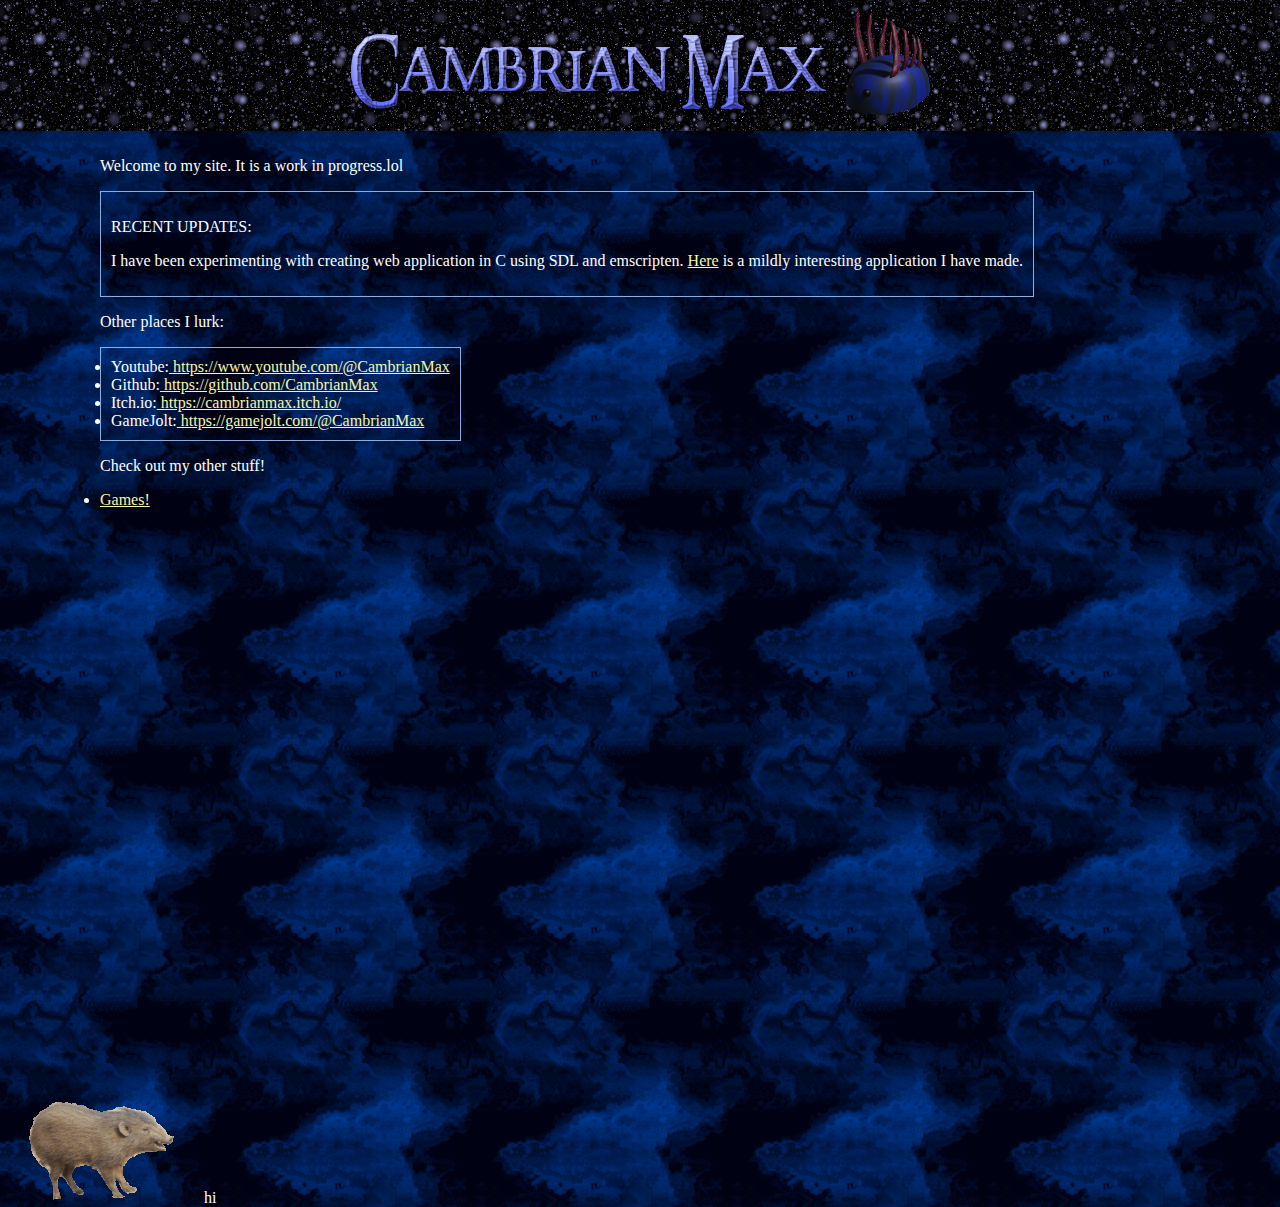
<file: index.html>
<!DOCTYPE html>
<html lang="en">


<head>
<title>Cambrian Max</title>
<link rel="icon" href="low_quailty_wiwaxia.ico" type="image/x-icon"/>
<link rel='stylesheet' type='text/css' href="style.css">
<meta charset="utf-8"/>

</head>

<body>

<div class="banner">
    <img src="cambrian_max.png" >
    <img src="low_quailty_wiwaxia.png">
</div>

<div class="content">
<p>Welcome to my site.  It is a work in progress.lol </p>
<p></p>
<div class="boxed-text">
<p>RECENT UPDATES: </p>
<p>I have been experimenting with creating web application in C using SDL and emscripten.  <a href="hog_demo/main.html"> Here</a> is a mildly interesting application I have made.</p>
</div>
<p></p>
<p>Other places I lurk:</p>
<div class="boxed-text">
<li>Youtube:<a href="https://www.youtube.com/@CambrianMax"> https://www.youtube.com/@CambrianMax</a> </li>
<li>Github:<a href="https://github.com/CambrianMax"> https://github.com/CambrianMax</a> </li>
<li>Itch.io:<a href="https://cambrianmax.itch.io/"> https://cambrianmax.itch.io/</a> </li>
<li>GameJolt:<a href="https://gamejolt.com/@CambrianMax"> https://gamejolt.com/@CambrianMax</a> </li>
</div>
<p>Check out my other stuff!</p>
<li><a href="games.html"> Games!</a> </li>
</div>
<p></p>
<!-- emscripten test 
<embed type="text/html" src="happy_hog/main.html" width="1600" height="800"> -->

<p></p>
<p></p>
<p></p>
<br></br>
<br></br>
<br></br>
<br></br>
<br></br>
<br></br>
<br></br>
<br></br>
<br></br>
<br></br>
<br></br>
<br></br>
<br></br>
<img src="happy_hog_2.gif"> hi
</body>
</html>
</file>
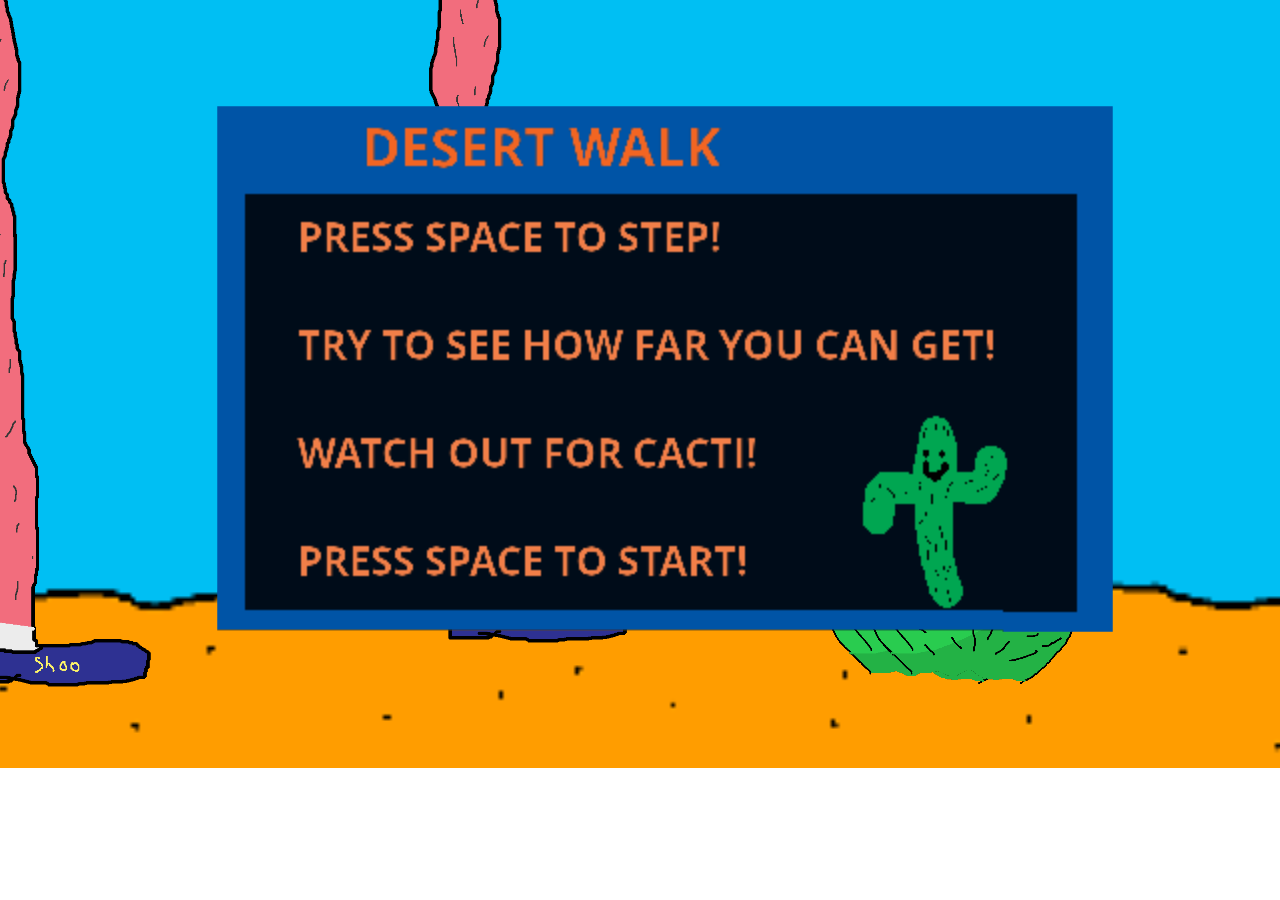
<file: cactus_game/index.html>
<!DOCTYPE html>
<html lang="en">
    <head>
        <!-- Generated by GameMaker:Studio http://www.yoyogames.com/gamemaker/studio -->
        <meta http-equiv="X-UA-Compatible" content="IE=edge" />
        <meta http-equiv="pragma" content="no-cache"/>
        <meta name="apple-mobile-web-app-capable" content="yes" />
        <meta name ="viewport" content="width=device-width, initial-scale=1.0, maximum-scale=1.0, user-scalable=0" />
        <meta name="apple-mobile-web-app-status-bar-style" content="black-translucent" />
        <meta charset="utf-8"/>

        <!-- Set the title bar of the page -->
        <title>Created with GameMaker Studio 2</title>

        <!-- Set the background colour of the document -->
        <style>
            body {
              background: #0;
              color:#cccccc;
              margin: 0px;
              padding: 0px;
              border: 0px;
            }
            canvas {
                      image-rendering: optimizeSpeed;
                      -webkit-interpolation-mode: nearest-neighbor;
                      -ms-touch-action: none;
                      margin: 0px;
                      padding: 0px;
                      border: 0px;
            }
            :-webkit-full-screen #canvas {
                 width: 100%;
                 height: 100%;
            }
            div.gm4html5_div_class
            {
              margin: 0px;
              padding: 0px;
              border: 0px;
            }
            /* START - Login Dialog Box */
            div.gm4html5_login
            {
                 padding: 20px;
                 position: absolute;
                 border: solid 2px #000000;
                 background-color: #404040;
                 color:#00ff00;
                 border-radius: 15px;
                 box-shadow: #101010 20px 20px 40px;
            }
            div.gm4html5_cancel_button
            {
                 float: right;
            }
            div.gm4html5_login_button
            {
                 float: left;
            }
            div.gm4html5_login_header
            {
                 text-align: center;
            }
            /* END - Login Dialog Box */
            :-webkit-full-screen {
               width: 100%;
               height: 100%;
            }
        </style>
    </head>

    <body>
        <div class="gm4html5_div_class" id="gm4html5_div_id">
            <!-- Create the canvas element the game draws to -->
            <canvas id="canvas" width="1366" height="768" >
                     <p>Your browser doesn't support HTML5 canvas.</p>
            </canvas>
        </div>

        <!-- Run the game code -->
        <script type="text/javascript" src="html5game/cactus_game.js?SHPZB=1959075522"></script>
        <script>window.onload = GameMaker_Init;</script>
    </body>
</html>
</file>
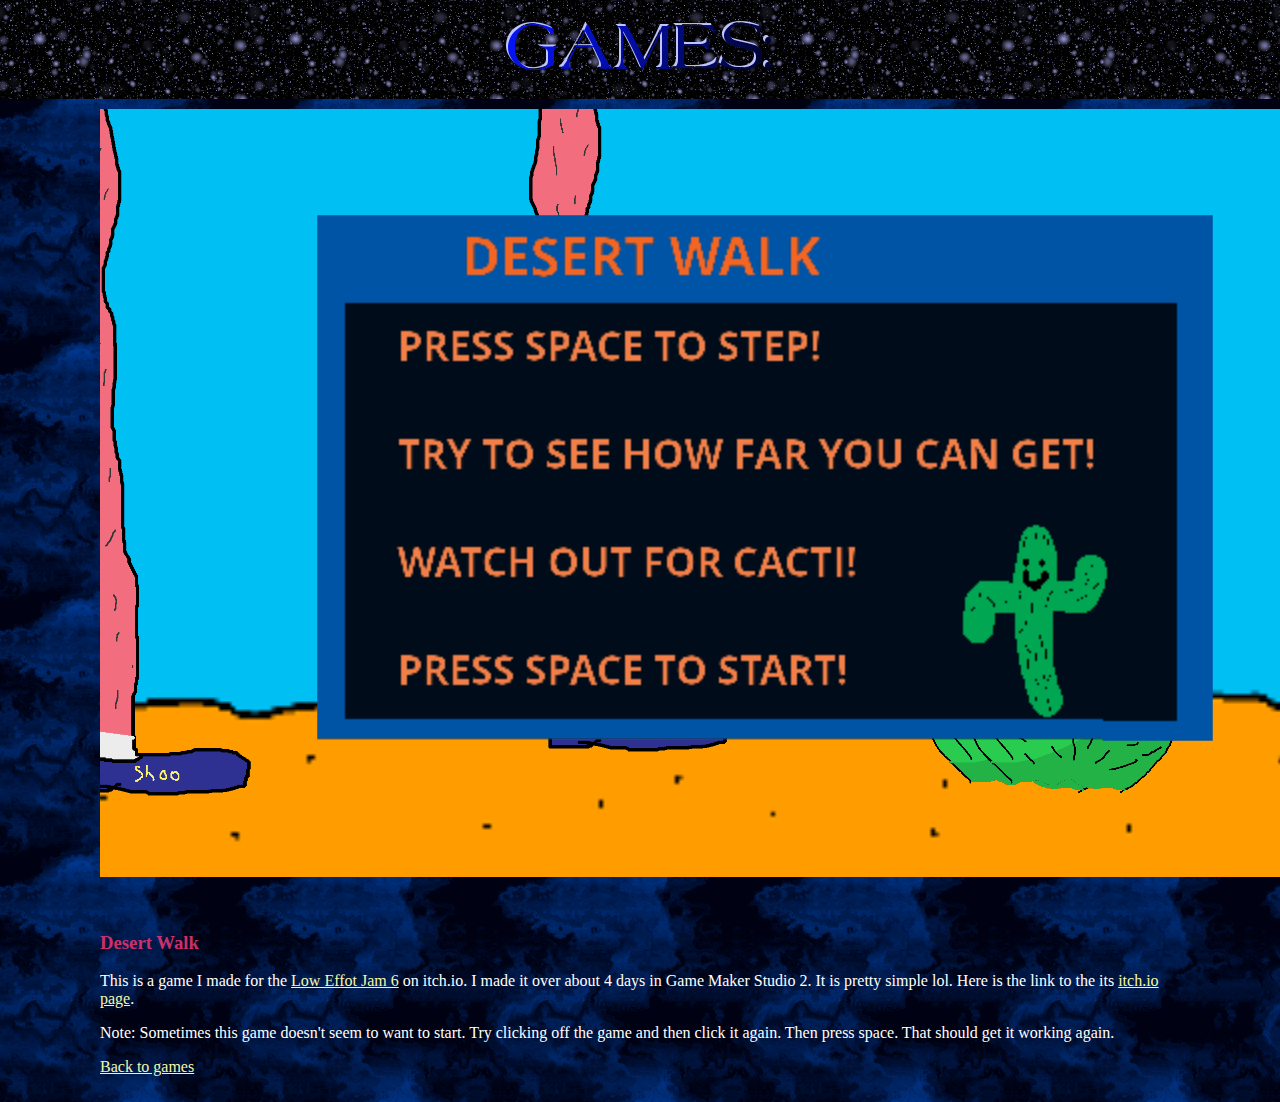
<file: desert_walk.html>
<!DOCTYPE html>
<html lang="en">

	<head>
		<title>Cambrian Max</title>
		<link rel="icon" href="low_quailty_wiwaxia.ico" type="image/x-icon"/>
		<link rel='stylesheet' type='text/css' href="style.css">
		<meta charset="utf-8" />


	</head>

	<body>

		<div class="banner">
			<img src="games.png">
		</div>
		
        
		<div class="content">

            <embed type="text/html" src="cactus_game/index.html" width="1600" height="800">
			<h3>Desert Walk</h3>


            <p>This is a game I made for the <a href="https://itch.io/jam/low-effort-jam-6">
                Low Effot Jam 6</a> on itch.io.  I made it over about 4 days in Game Maker Studio 2.  It is pretty simple lol. Here is the link to the its <a href="https://gun-goose.itch.io/desert-walk">
                    itch.io page</a>.</p>

            <p>Note: Sometimes this game doesn't seem to want to start.  Try clicking off the game and then click it again.  Then press space.  That should get it working again. </p>
	

            <p><a href="games.html">
                Back to games</a> </p>
		</div>

	</div>
</div>
	</body>
</html>
</file>
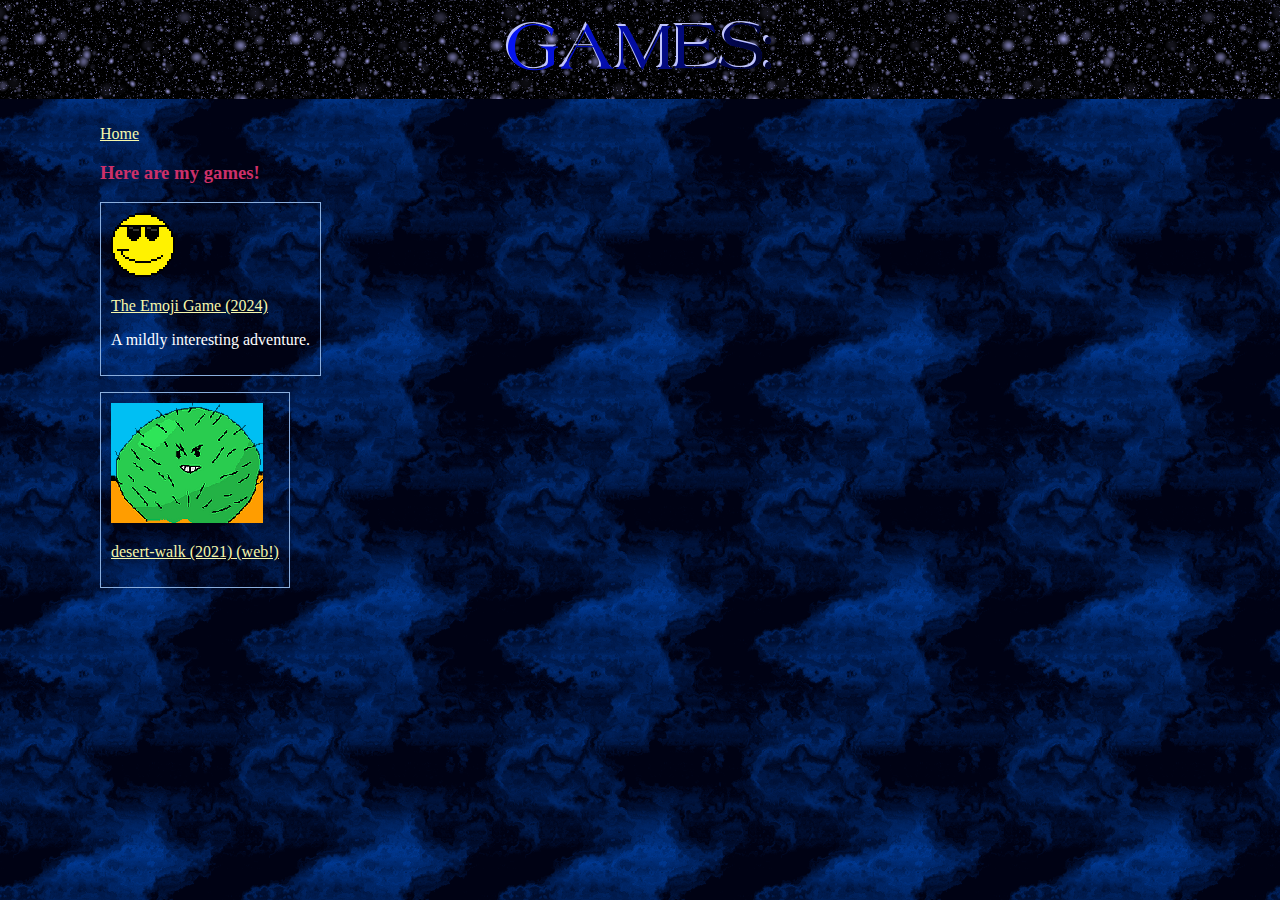
<file: games.html>
<!DOCTYPE html>
<html lang="en">

	<head>
		<title>Cambrian Max</title>
		<link rel="icon" href="low_quailty_wiwaxia.ico" type="image/x-icon"/>
		<link rel='stylesheet' type='text/css' href="style.css">
		<meta charset="utf-8" />

	</head>

	<body>

		<div class="banner">
			<img src="games.png">
		</div>
		
		<div class="content">

			<p><a href="index.html">
                Home</a> </p>
			
			<h3>Here are my games!</h3>



		<div class="boxed-text">

            <a href="the_emoji_game.html"><img src="cool.png"></a> 
			
			<p></p>
            <a href="the_emoji_game.html">The Emoji Game (2024)</a> 
            <p>A mildly interesting adventure.</p>

			<p></p>
	
		</div>
        
		<p></p>
        <div class="boxed-text">

			<a href="desert_walk.html"><img src="cactus.png"></a> 
			<p></p>
            <a href="desert_walk.html">
            desert-walk (2021) (web!)</a> 

			<p></p>
	
		</div>

	</div>
</div>
	</body>
</html>
</file>
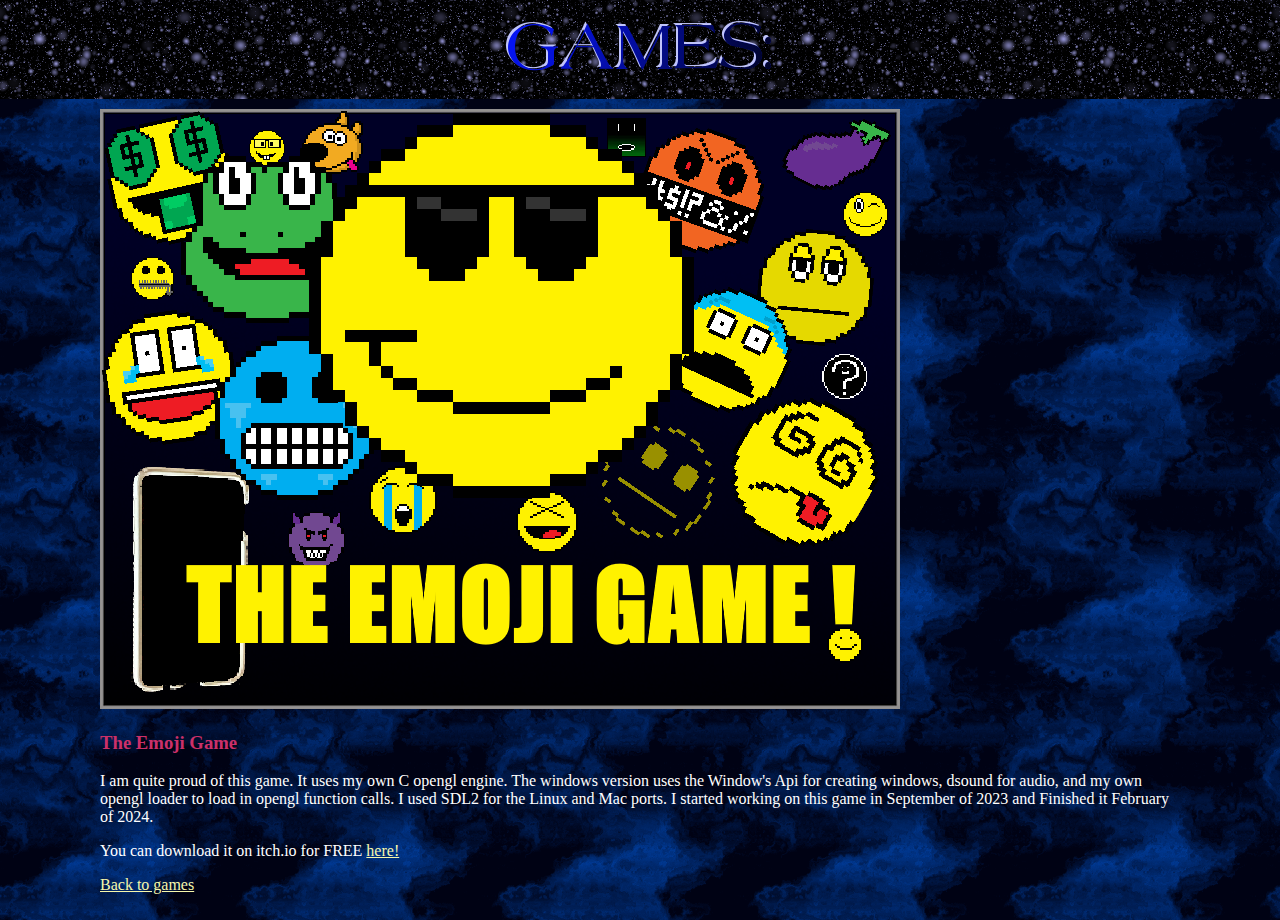
<file: the_emoji_game.html>
<!DOCTYPE html>
<html lang="en">

	<head>
		<title>Cambrian Max</title>
		<link rel="icon" href="low_quailty_wiwaxia.ico" type="image/x-icon"/>
		<link rel='stylesheet' type='text/css' href="style.css">
		<meta charset="utf-8" />


	</head>

	<body>

		<div class="banner">
			<img src="games.png">
		</div>
		
        
		<div class="content">

			<img src="emoji_thumb.png">
			<h3>The Emoji Game</h3>


            <p>I am quite proud of this game. It uses my own C opengl engine.  The windows version uses the Window's Api for creating windows, dsound for audio, and my own opengl loader to load in opengl function calls.  I used SDL2 for the Linux and Mac ports.  I started working on this game in September of 2023 and Finished it February of 2024.</p>
            <p>You can download it on itch.io for FREE <a href="https://cambrianmax.itch.io/the-emoji-game">
                here!</a> </p>

            <p><a href="games.html">
                Back to games</a> </p>
		</div>

	</div>
</div>
	</body>
</html>
</file>
<file: style.css>
body {

	margin: 0;
	padding: 0;
	background: url("bg_tile_5.bmp");
	background-repeat: repeat;
	color: white;
}

.banner {
	background: url("banner_3.png");
	background-repeat: repeat;
	color: white;
	padding: 10px 0;
	text-align: center;
	width: 100%;
}

.content {
	padding:10px 100px;
} 

h1, h2, h3{

	width: 100%;
	color: #cc3069;
}

a {
    color: rgb(246, 247, 171); /* Default link color */
}
a:visited {
    color: rgb(3, 132, 184); /* Color for visited links */
}
a:hover {
    color: rgb(255, 94, 0); /* Color for hovered links */
}

.boxed-text {
    border: 1px solid rgb(138, 174, 221); /* Border with 2px width and solid black color */
    padding: 10px; /* Padding inside the box */
    display: inline-block; /* Display as inline block to fit content */
}
</file>
